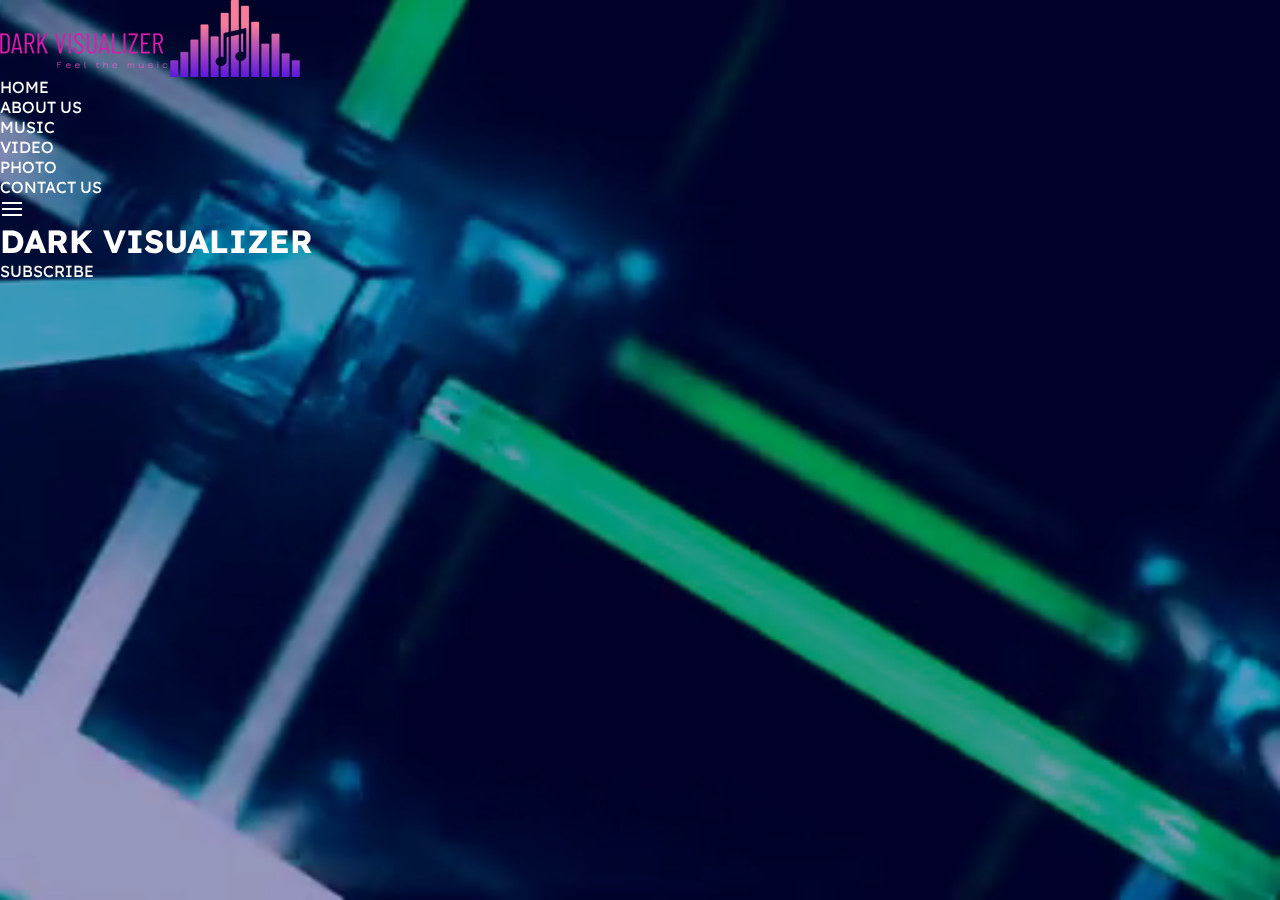
<file: index.html>
<html>
<head>
<title>DARK VISUALIZER</title>
<link rel="stylesheet" href="style.css">
</head>
<body>
<section class="header">
   <video autoplay loop class="video-background" muted plays-inline>
      <source src="2545119630.mp4" type="video/mp4">
      </video>
      <nav>
        <img src="DARK%20VISUALIZER_free-file.png" class="logo">
        <ul>
           <li><a href="index.html">HOME</a></li>
           <li><a href="about.html">ABOUT US</a></li>
           <li><a href="#">MUSIC</a></li>
           <li><a href="#">VIDEO</a></li>
           <li><a href="#">PHOTO</a></li>
           <li><a href="#">CONTACT US</a></li>
        </ul>
        <img src="icons8-menu-24.png" class="menu icon">     
     </nav>
      <div class="welcome-message">
          <h1>DARK VISUALIZER</h1>
           <a href="https://www.youtube.com/channel/UCKbAB89fvujRSnmfw03VfqQ?sub_confirmation=1" target="_blank" class="btn btn-subscribe">SUBSCRIBE</a>
          
          
      </div>
</section>   

</body>
</html>
</file>
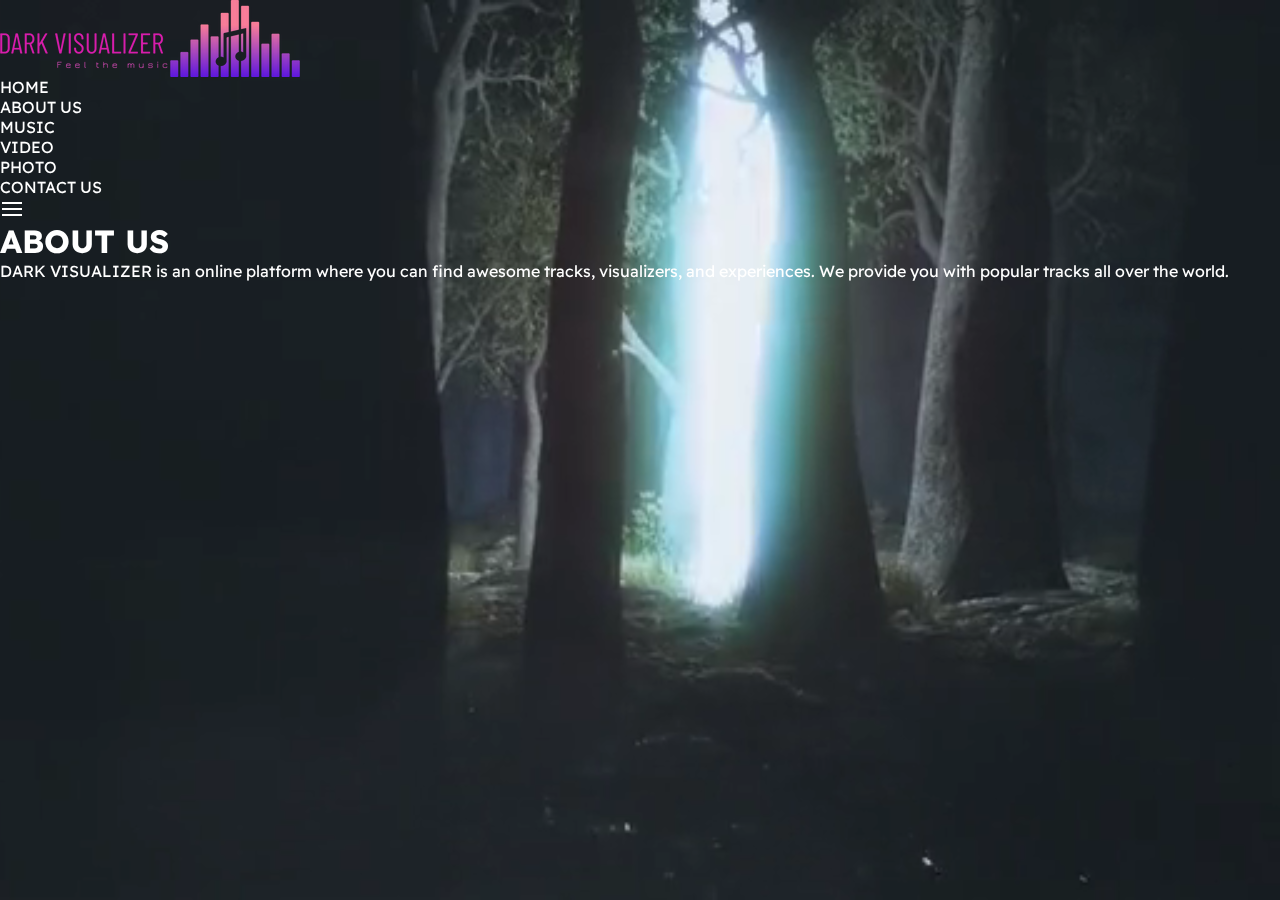
<file: about.html>
<html>
   <head>
<title>DARK VISUALIZER/About</title>
<link rel="stylesheet" href="style about.css">
    </head>
    <body>
        <div class="header">
           <video autoplay loop class="video-background" muted plays-inline>
      <source src="DV%20bg%206.mp4" type="video/mp4">
      </video>
             <nav>
        <img src="DARK%20VISUALIZER_free-file.png" class="logo">
        <ul>
           <li><a href="index.html">HOME</a></li>
           <li><a href="about.html">ABOUT US</a></li>
           <li><a href="#">MUSIC</a></li>
           <li><a href="#">VIDEO</a></li>
           <li><a href="#">PHOTO</a></li>
           <li><a href="#">CONTACT US</a></li>
        </ul>
        <img src="icons8-menu-24.png" class="menu icon">     
     </nav>
        <div class="main">
            <h1 class="about text">ABOUT US</h1>
            <p>DARK VISUALIZER is an online platform where you can find awesome tracks, visualizers, and experiences. We provide you with popular tracks all over the world.
            </p>

        </div>
        </div>
    </body>
</html>
</file>
<file: style.css>
@import url('https://fonts.googleapis.com/css2?family=Readex+Pro:wght@500&display=swap');

*
{
  margin: 0;
  padding: 0;
    box-sizing: border-box;
    font-family:'Readex Pro', sans-serif;
    color: white;
    text-decoration: none;
    
}
.body
{
    min-height: 100vh;
    display: flex;
    justify-content: center;
    align-items: center;


}
.header
{
   background: rgba(0,0,100,0.4);
   height: 100vh;
}
.video-background
{
    position: absolute;
    right: 0;
    bottom: 0; 
    min-width: 100%;
    min-height: 100%;
    width: auto;
    height: auto;
    z-index: -1;
}
@media (min-aspect-ratio:16/9)
{
    .video-background
    {
        width: 100%;
        height: auto;
    }
@media (max-aspect-ratio:16/9)
{
    .video-background
    {
        width: auto;
        height: 100%;
    }
}
.logo
{
    margin:25px;
    height: 40px;
}
.welcome-message
{
    position: relative;
     text-align: center;
    font-family: monospace;
    color: #fff;
    top: 150px;
}
.welcome-message
{
    font-size: 80px;
    font-weight: 100;
    letter-spacing: 5px;
    margin-bottom: 30px;
}
.btn
{
    font-size: 18px;
    color: #fff;
    margin: 5px;
    padding: 7px 22px;
    text-decoration: none;
    border: 1px solid Fuchsia;
    border-radius: 25px;
 }
.btn-subscribe:hover
{
    background: Fuchsia;
    transition: .5s;

}

nav{
    padding: 30px 3%;
    display: flex;
    align-items: center;
}
nav ul{
    flex: 1;
    text-align: right;
    }
nav ul li{
    list-style: none;
    display: inline-block;
    margin: 10px 30px;
    
    }
    .nav ul li a{
        color: #fff;
        text-decoration:none;
        font-size: 18px;
         }
    .logo{
        width:150px;
        height:43px;
        cursor: pointer;
    
    }
    .menu icon{
        width: 35px;
        cursor: pointer;
        margin: 0 20px;
    }
.text anime .static text
    {
        color: white;
       
    
    
    }
</file>
<file: style about.css>
@import url('https://fonts.googleapis.com/css2?family=Readex+Pro:wght@500&display=swap');
*
{
  margin: 0;
  padding: 0;
    box-sizing: border-box;
    color: white;
    text-decoration: none;
    font-family:'Readex Pro', sans-serif;
}
.body
{
    margin: 0;
    padding: 0;
}
.header
{
   height: 100vh;
}
.video-background
{
    position: absolute;
    right: 0;
    bottom: 0; 
    min-width: 100%;
    min-height: 100%;
    width: auto;
    height: auto;
    z-index: -1;
}
@media (min-aspect-ratio:16/9)
{
    .video-background
    {
        width: 100%;
        height: auto;
    }
@media (max-aspect-ratio:16/9)
{
    .video-background
    {
        width: auto;
        height: 100%;
    }
}
.logo
{
    margin:25px;
    height: 40px;
}
.main{
    width: 50%;
    background: rgba(0,0,0,.7);
    color: white;
    text-align: center;
    font-family:sans-serif;
    animation: typing 1.5s steps(10) infinite;
    font-size: 25px;
    letter-spacing: 2px;
    padding: 50px;
    position: absolute;
    top: 50%;
    left: 50%;
    transform: translate(-50%,-50%);
    
    }
    .btn
{
    font-size: 18px;
    color: #fff;
    margin: 5px;
    margin-right: 40px;
    padding: 8px 22px;
    text-decoration: none;
    border: 1px solid Fuchsia;
    border-radius: 25px;}
    
    .btn-home:hover{
    background: Fuchsia;
    transition: .5s;
    }
    nav{
    padding: 30px 3%;
    display: flex;
    align-items: center;
    font font-family:'Readex Pro', sans-serif;
}
nav ul{
    flex: 1;
    text-align: right;
    font font-family:'Readex Pro', sans-serif;
    }
nav ul li{
    list-style: none;
    display: inline-block;
    margin: 10px 30px;
    font font-family:'Readex Pro', sans-serif;
    
    }
    .nav ul li a{
        color: #fff;
        text-decoration:none;
        font-size: 18px;
        font font-family:'Readex Pro', sans-serif;
         }
    .logo{
        width:150px;
        height:43px;
        cursor: pointer;
    
    }
    .menu icon{
        width: 35px;
        cursor: pointer;
        margin: 0 20px;
    }
</file>
